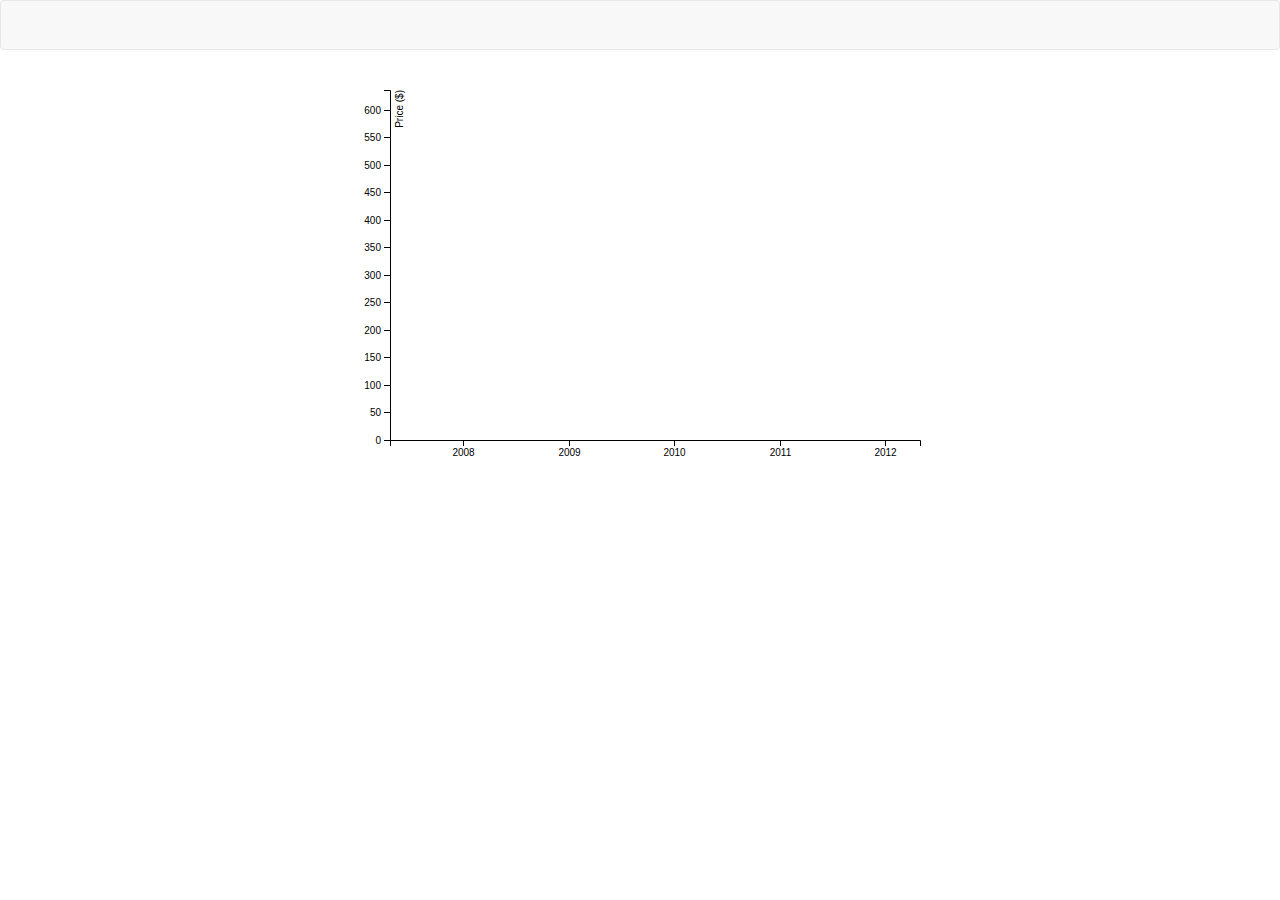
<file: charts/area_chart/index.html>
<!-- 

  Adapted from Mike Bostock at bl.ocks.org
  https://bl.ocks.org/mbostock/3883195

 -->

<!DOCTYPE html>
<head>
    <meta charset="utf-8">
    <meta name="description" content="">
    <title>Area charts</title>
    <!-- Bootstrap Core CSS -->
    <link rel="stylesheet" href="css/bootstrap.min.css">
    <!-- Custom CSS -->
    <link rel="stylesheet" href="css/style.css">
</head>
<body>

   <nav class="navbar navbar-default">
        <div class="container">
           
        </div>
    </nav>

    <!-- Bootstrap grid setup -->
    <div class="container">
        <div class="row">
            <div class="col-md-12">
                <div id="chart-area"></div>                  
            </div>
        </div>
    </div>

    <!-- External JS libraries -->
    <script src="js/bootstrap.min.js"></script>
    <script src="js/d3.min.js"></script>
    <!-- Custom JS -->
    <script src="js/main.js"></script>

</body>
</file>
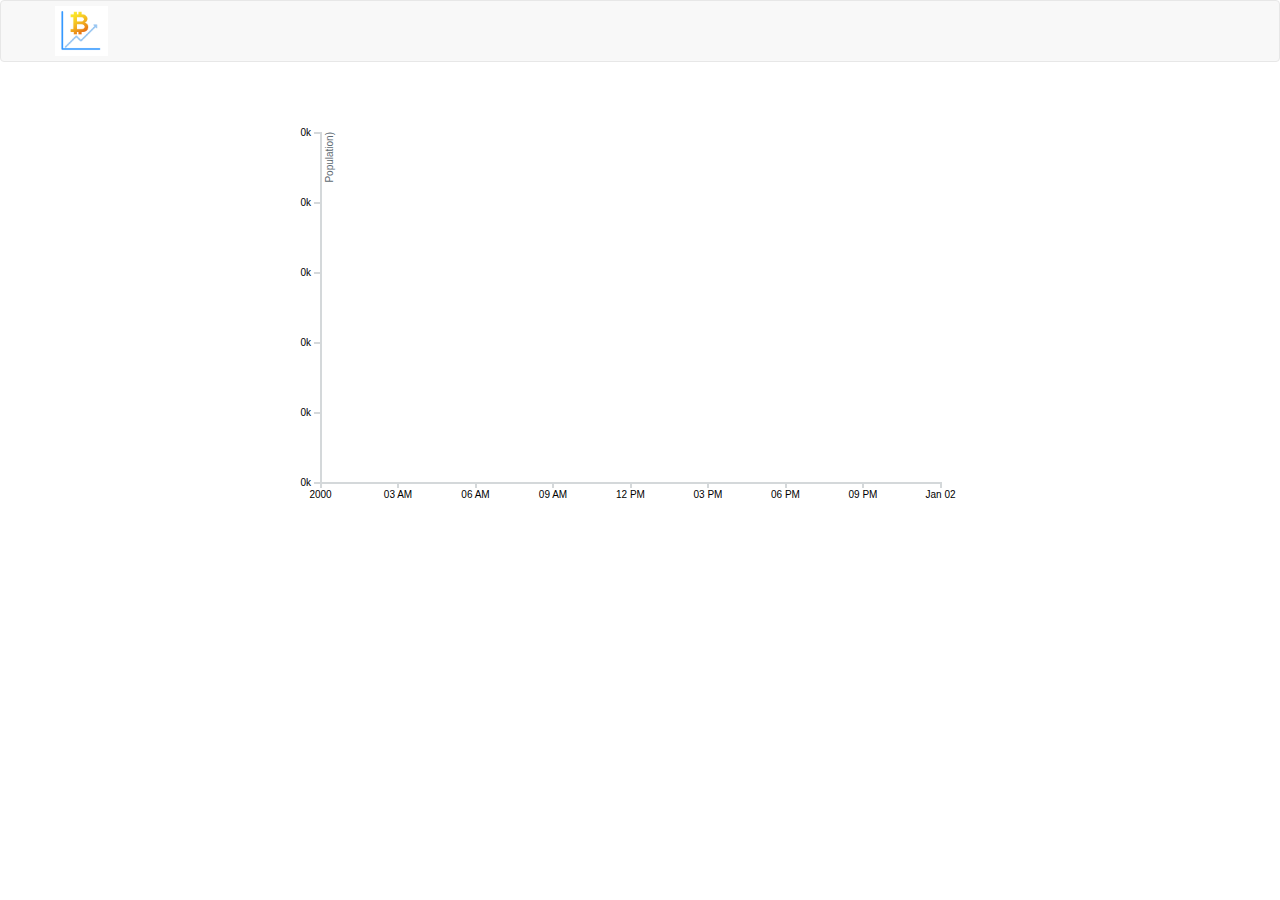
<file: charts/line_chart/index.html>
<!doctype html>
<html>
    <head>
        <meta charset="utf-8">
        <meta name="description" content="">
        <title>Line graph</title>
        <!-- Bootstrap Core CSS -->
        <link rel="stylesheet" href="css/bootstrap.min.css">
        <!-- jQuery UI CSS -->
        <link rel="stylesheet" href="css/jquery-ui.min.css">
        <link rel="stylesheet" href="css/jquery-ui.structure.min.css">
        <link rel="stylesheet" href="css/jquery-ui.theme.min.css">
        <!-- Custom CSS -->
        <link rel="stylesheet" href="css/style.css">
    </head>

    <body>
        <nav class="navbar navbar-default">
            <div class="container">
                <a class="navbar-brand" href="#"><img id="logo" src="img/logo.png"></a>      
            </div>
        </nav>

        <!-- Bootstrap grid setup -->
        <div class="container">
            <div class="row">
                <div class="col-md-12">
                    <div id="chart-area"></div>                  
                </div>
            </div>
        </div>

    <!-- External JS libraries -->
    <script src="js/jquery.min.js"></script>
    <script src="js/bootstrap.min.js"></script>
    <script src="js/jquery-ui.min.js"></script>
    <script src="js/d3.min.js"></script>
    <!-- Custom JS -->
    <script src="js/main.js"></script>

    </body>
</html>
</file>
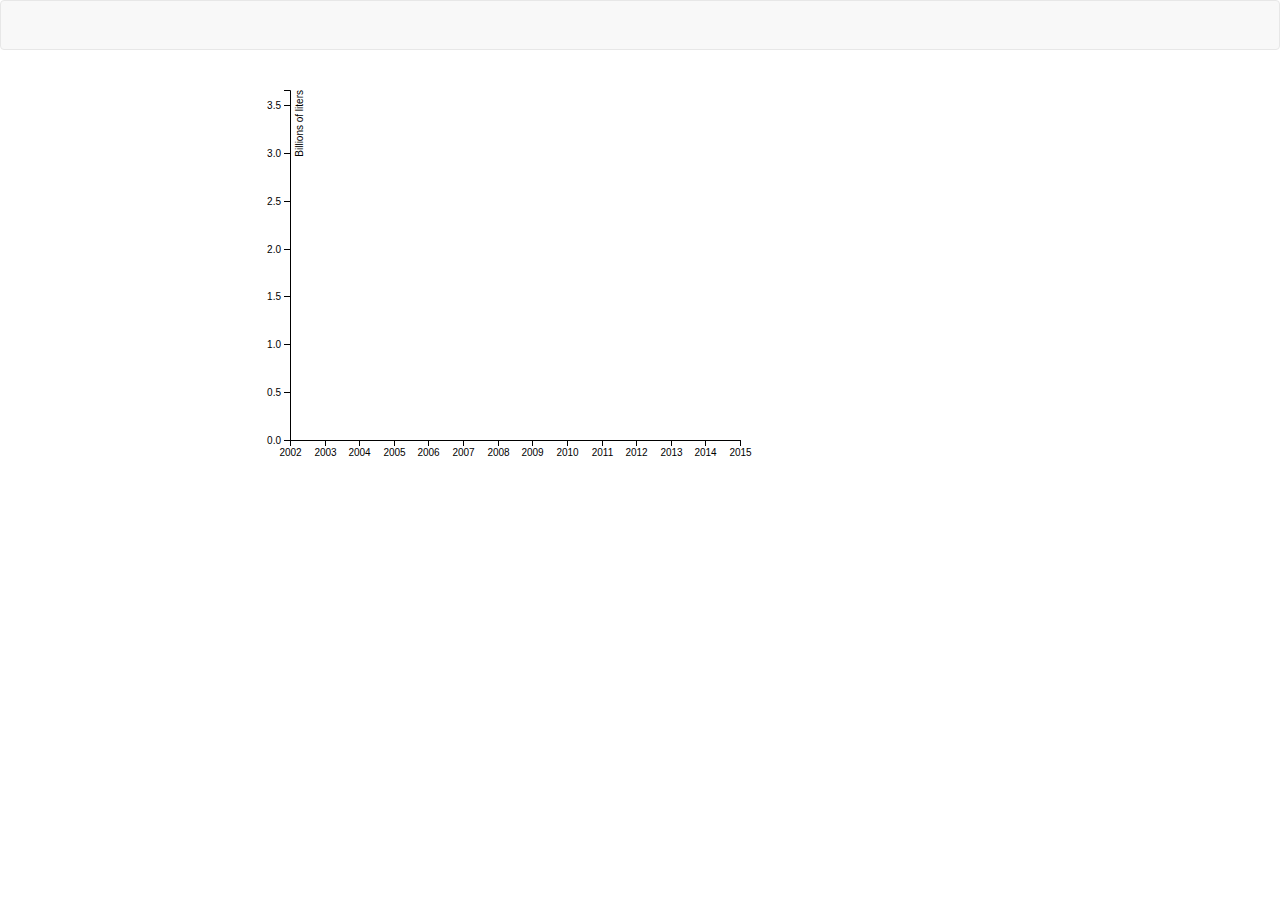
<file: charts/stacked_chart/index.html>
<!-- 

    Adapted from Maggie Lee at bl.ocks.org
    https://bl.ocks.org/greencracker/e08d5e789737e91d6e73d7dcc34969bf

 -->
 
<!DOCTYPE html>
<head>
    <meta charset="utf-8">
    <meta name="description" content="">
    <title>Stacked area charts</title>
    <!-- Bootstrap Core CSS -->
    <link rel="stylesheet" href="css/bootstrap.min.css">
    <!-- Custom CSS -->
    <link rel="stylesheet" href="css/style.css">
</head>
<body>
    <nav class="navbar navbar-default">
        <div class="container">
           
        </div>
    </nav>

    <!-- Bootstrap grid setup -->
    <div class="container">
        <div class="row">
            <div class="col-md-12">
                <div id="chart-area"></div>                  
            </div>
        </div>
    </div>
    <!-- External JS libraries -->
    <script src="js/bootstrap.min.js"></script>
    <script src="js/d3.min.js"></script>
    <!-- Custom JS -->
    <script src="js/main.js"></script>

</body>
</file>
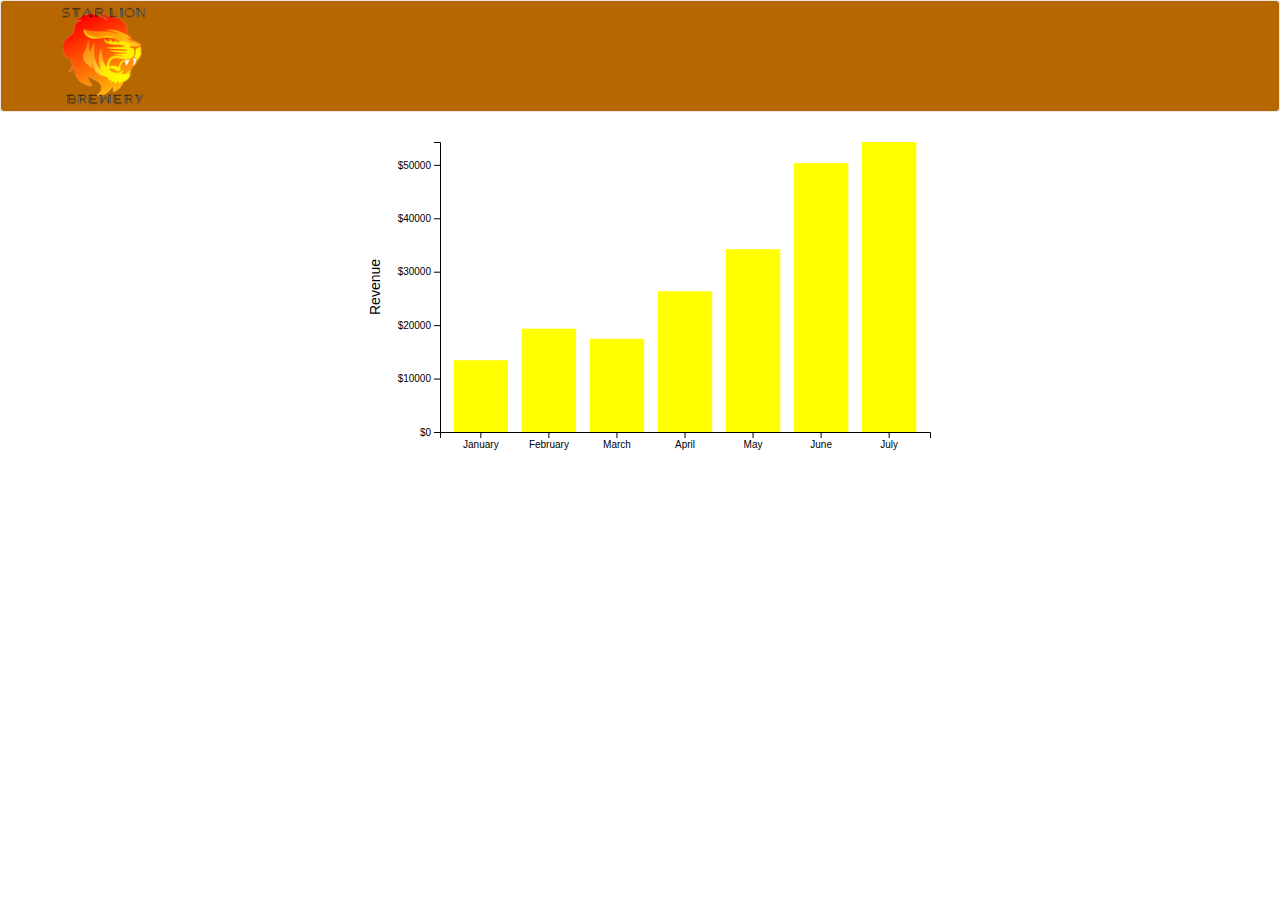
<file: Exercises/06 - Simulating update events/index.html>
<!doctype html>
<html>
<head>
    <meta charset="utf-8">
    <meta name="description" content="">
    <title>06</title>
    <!-- Bootstrap -->
    <link rel="stylesheet" href="css/bootstrap.min.css">
    <!-- Custom styling -->
    <link rel="stylesheet" href="css/style.css">
</head>

<body>

    <nav class="navbar navbar-default" style="background-color: rgb(182, 103, 0);">
        <div class="container">
            <a class="navbar-brand" href="#"><img id="logo" src="img/logo.png"></a>      
        </div>
    </nav>

    <!-- Bootstrap grid setup -->
    <div class="container">
        <div class="row">
            <div id="chart-area"></div>
        </div>
    </div>

<!-- External JS libraries -->
<script src="js/d3.min.js"></script>
<!-- Custom JS -->
<script src="js/main.js"></script>

</body>
</html>
</file>
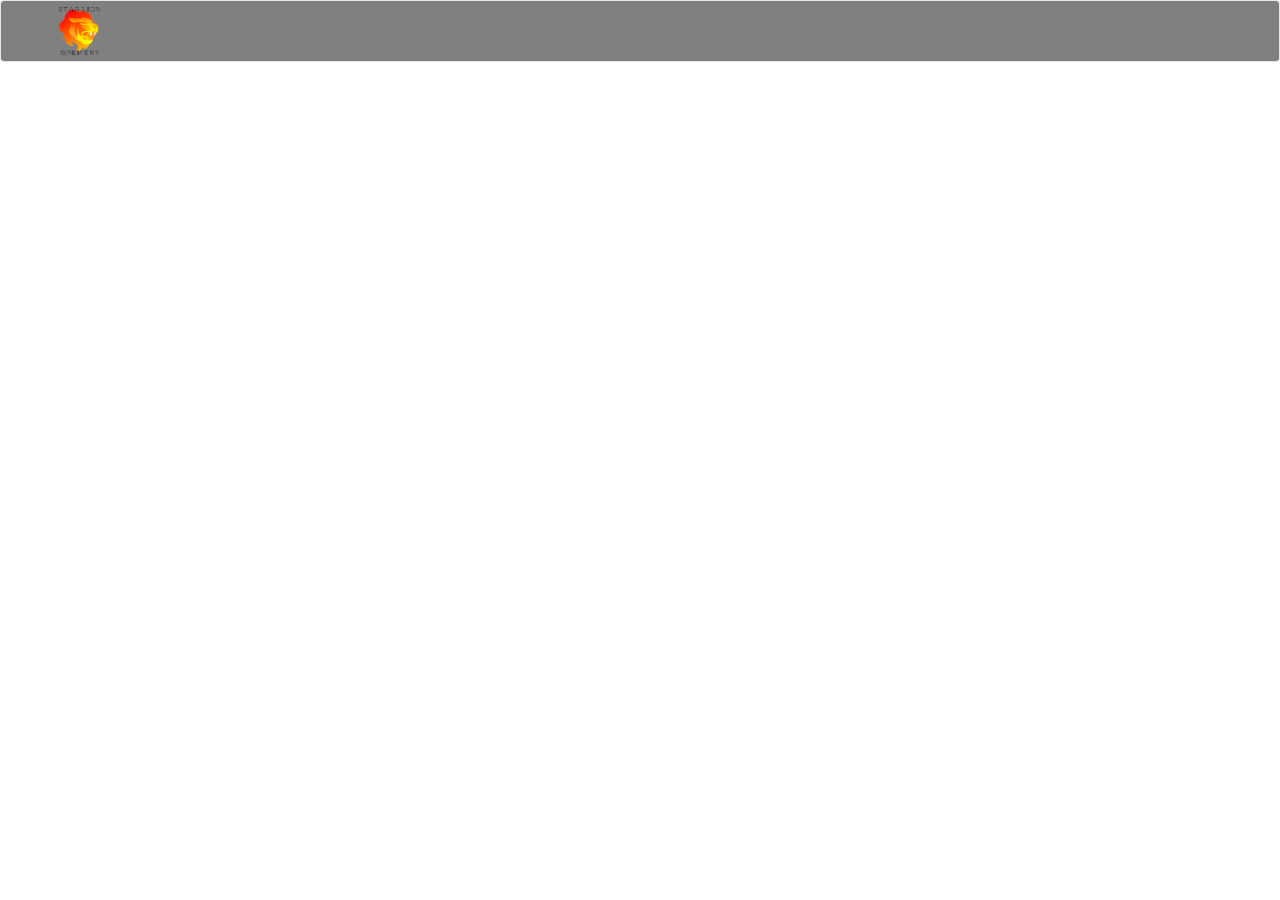
<file: projects/brewery/index.html>
<!doctype html>
<html>
<head>
    <meta charset="utf-8">
    <meta name="description" content="">
    <title>Star Lion Brewery</title>
    <!-- Bootstrap -->
    <link rel="stylesheet" href="css/bootstrap.min.css">
    <!-- Custom styling -->
    <link rel="stylesheet" href="css/style.css">
</head>

<body>

    <nav class="navbar navbar-default" style="background-color: gray;">
        <div class="container">
            <a class="navbar-brand" href="#"><img id="logo" src="img/logo.png"></a>      
        </div>
    </nav>

    <!-- Bootstrap grid setup -->
    <div class="container">
        <div class="row">
            <div id="chart-area"></div>
        </div>
    </div>

<!-- External JS libraries -->
<script src="js/d3.min.js"></script>
<!-- Custom JS -->
<script src="js/main.js"></script>

</body>
</html>
</file>
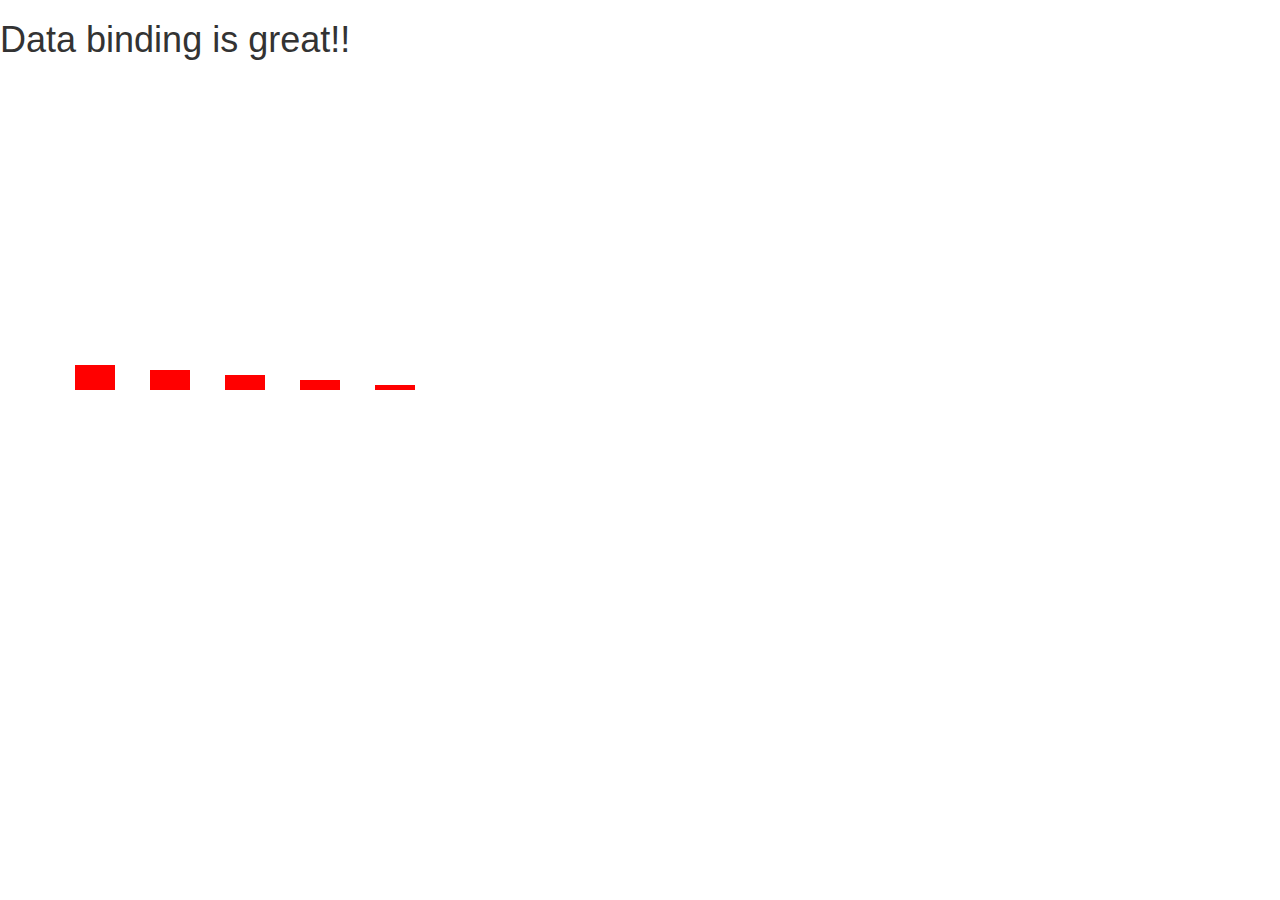
<file: Exercises/02 - Select and Data Binding/Template/index.html>
<!doctype html>
<html>
<head>
    <meta charset="utf-8">
    <meta name="description" content="">
    <title>Template</title>
    <!-- Bootstrap -->
    <link rel="stylesheet" href="css/bootstrap.min.css">
    <!-- Custom styling -->
    <link rel="stylesheet" href="css/style.css">
</head>

<body>
    <h1>Data binding is great!!</h1>
    <!-- Bootstrap grid setup -->
    <div class="container">
        <div class="row">
            <div id="chart-area"></div>
        </div>
    </div>

<!-- External JS libraries -->
<script src="js/d3.min.js"></script>
<!-- Custom JS -->
<script src="js/main.js"></script>

</body>
</html>
</file>
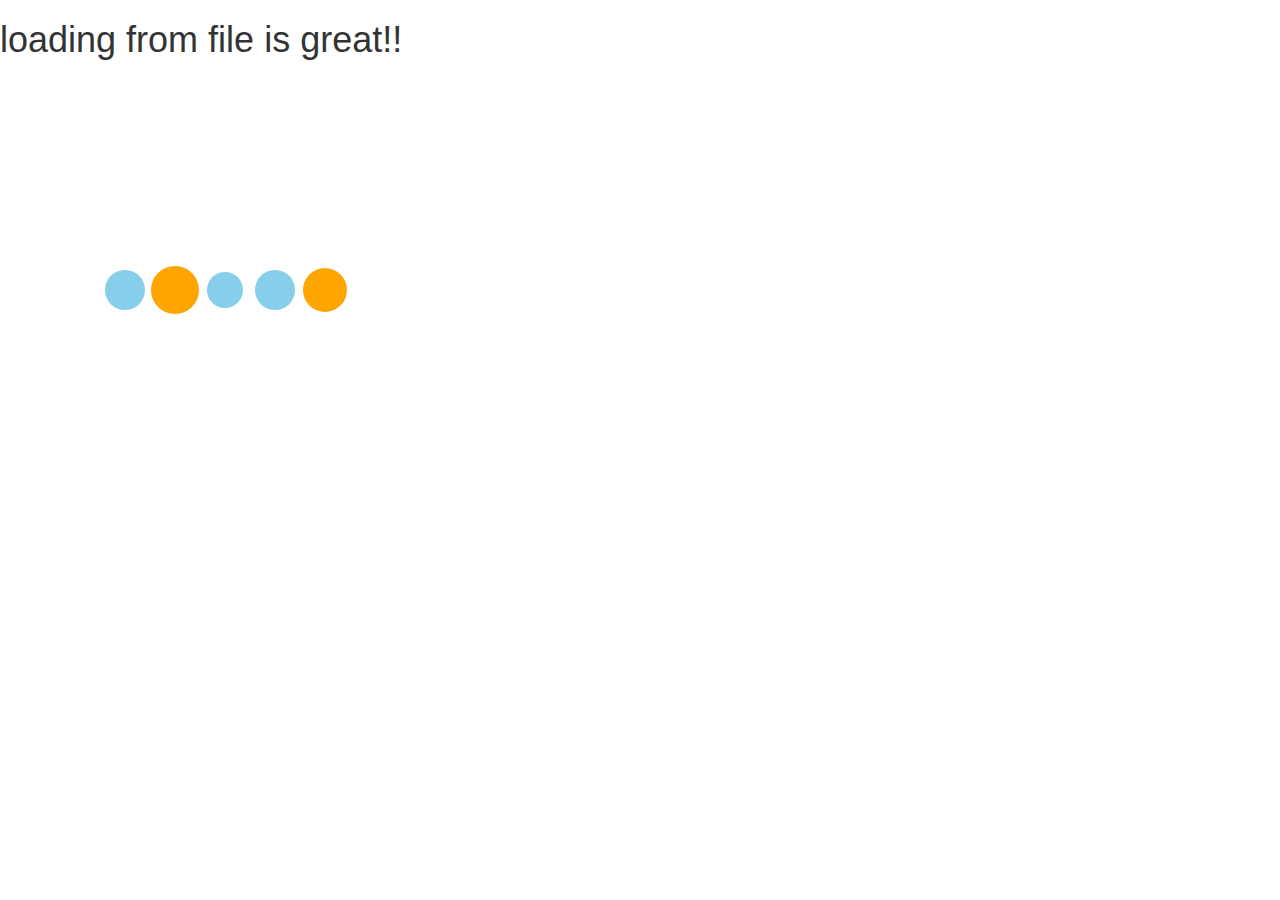
<file: Exercises/03 - Loading Data from File/Template/index.html>
<!doctype html>
<html>
<head>
    <meta charset="utf-8">
    <meta name="description" content="">
    <title>Template</title>
    <!-- Bootstrap -->
    <link rel="stylesheet" href="css/bootstrap.min.css">
    <!-- Custom styling -->
    <link rel="stylesheet" href="css/style.css">
</head>

<body>
    <h1>loading from file is great!!</h1>
    <!-- Bootstrap grid setup -->
    <div class="container">
        <div class="row">
            <div id="chart-area"></div>
        </div>
    </div>

<!-- External JS libraries -->
<script src="js/d3.min.js"></script>
<!-- Custom JS -->
<script src="js/main.js"></script>

</body>
</html>
</file>
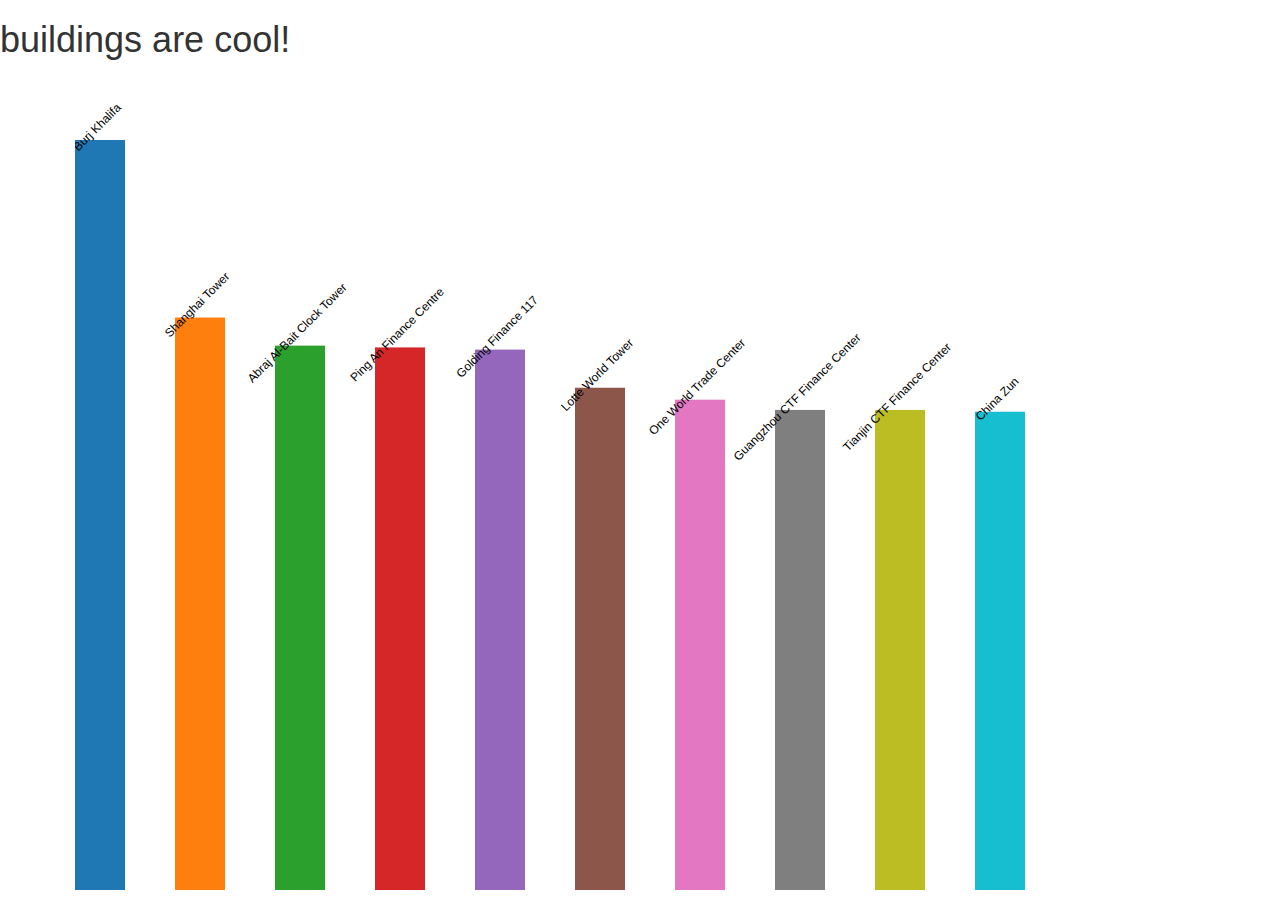
<file: Exercises/04 - Buildings/Template/index.html>
<!doctype html>
<html>
<head>
    <meta charset="utf-8">
    <meta name="description" content="">
    <title>Template</title>
    <!-- Bootstrap -->
    <link rel="stylesheet" href="css/bootstrap.min.css">
    <!-- Custom styling -->
    <link rel="stylesheet" href="css/style.css">
</head>

<body>
    <h1>buildings are cool!</h1>
    <!-- Bootstrap grid setup -->
    <div class="container">
        <div class="row">
            <div id="chart-area"></div>
        </div>
    </div>

<!-- External JS libraries -->
<script src="js/d3.min.js"></script>
<!-- Custom JS -->
<script src="js/main.js"></script>

</body>
</html>
</file>
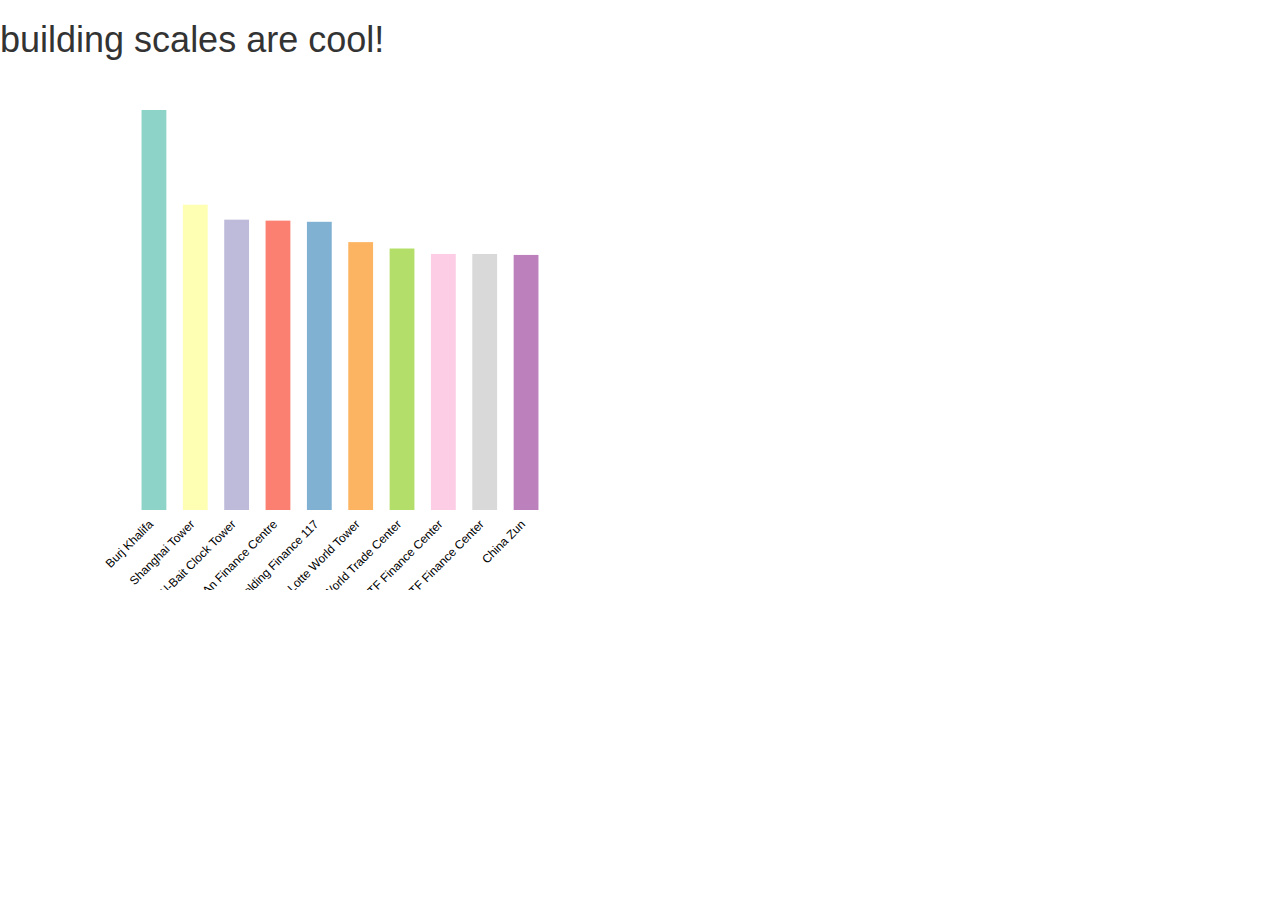
<file: Exercises/04 - Scales/Template/index.html>
<!doctype html>
<html>
<head>
    <meta charset="utf-8">
    <meta name="description" content="">
    <title>Template</title>
    <!-- Bootstrap -->
    <link rel="stylesheet" href="css/bootstrap.min.css">
    <!-- Custom styling -->
    <link rel="stylesheet" href="css/style.css">
</head>

<body>
    <h1>building scales are cool!</h1>
    <!-- Bootstrap grid setup -->
    <div class="container">
        <div class="row">
            <div id="chart-area"></div>
        </div>
    </div>

<!-- External JS libraries -->
<script src="js/d3.min.js"></script>
<!-- Custom JS -->
<script src="js/main.js"></script>

</body>
</html>
</file>
<file: charts/area_chart/css/style.css>
svg {
	margin-left: auto;
    margin-right: auto;
    display: block;
}
</file>
<file: charts/line_chart/css/style.css>
#chart-area svg {
  margin-left: auto;
  margin-right: auto;
  display: block;
}

#logo {
  height:50px;
}

.navbar-brand {
  height: 60px;
  padding: 5px 0px;
}

.axis {
  font: 10px sans-serif;
}

.axis path,
.axis line {
  fill: none;
  stroke: #D4D8DA;
  stroke-width: 2px;
  shape-rendering: crispEdges;
}

.line {
  fill: none;
  stroke-width: 2px;
}

.overlay {
  fill: none;
  pointer-events: all;
}

.focus circle {
  fill: #F1F3F3;
  stroke: #777;
  stroke-width: 3px;
}
  
.hover-line {
  stroke: #777;
  stroke-width: 2px;
  stroke-dasharray: 3,3;
}

#selections .col-md-4 {
  padding-top: 10px;
  padding-bottom: 10px;
}

.line {
  fill: none;
  stroke-width: 3px;
  stroke: grey;
}
</file>
<file: charts/stacked_chart/css/style.css>
svg {
	margin-left: auto;
    margin-right: auto;
    display: block;
}
</file>
<file: Exercises/06 - Simulating update events/css/style.css>
#chart-area svg {
	margin-left: auto;
    margin-right: auto;
    display: block;
}

#logo {
	height:100px;
}

.navbar-brand {
	height: 110px;
	padding: 5px 0px;
}
</file>
<file: projects/brewery/css/style.css>
#chart-area svg {
	margin-left: auto;
    margin-right: auto;
    display: block;
}

#logo {
	height:50px;
}

.navbar-brand {
	height: 60px;
	padding: 5px 0px;
}
</file>
<file: Exercises/02 - Select and Data Binding/Template/css/style.css>
svg {
	margin: 20px;
}
</file>
<file: Exercises/03 - Loading Data from File/Template/css/style.css>
svg {
	margin: 20px;
}
</file>
<file: Exercises/04 - Buildings/Template/css/style.css>
svg {
	margin: 20px;
}
</file>
<file: Exercises/04 - Scales/Template/css/style.css>
svg {
	margin: 20px;
}
</file>
